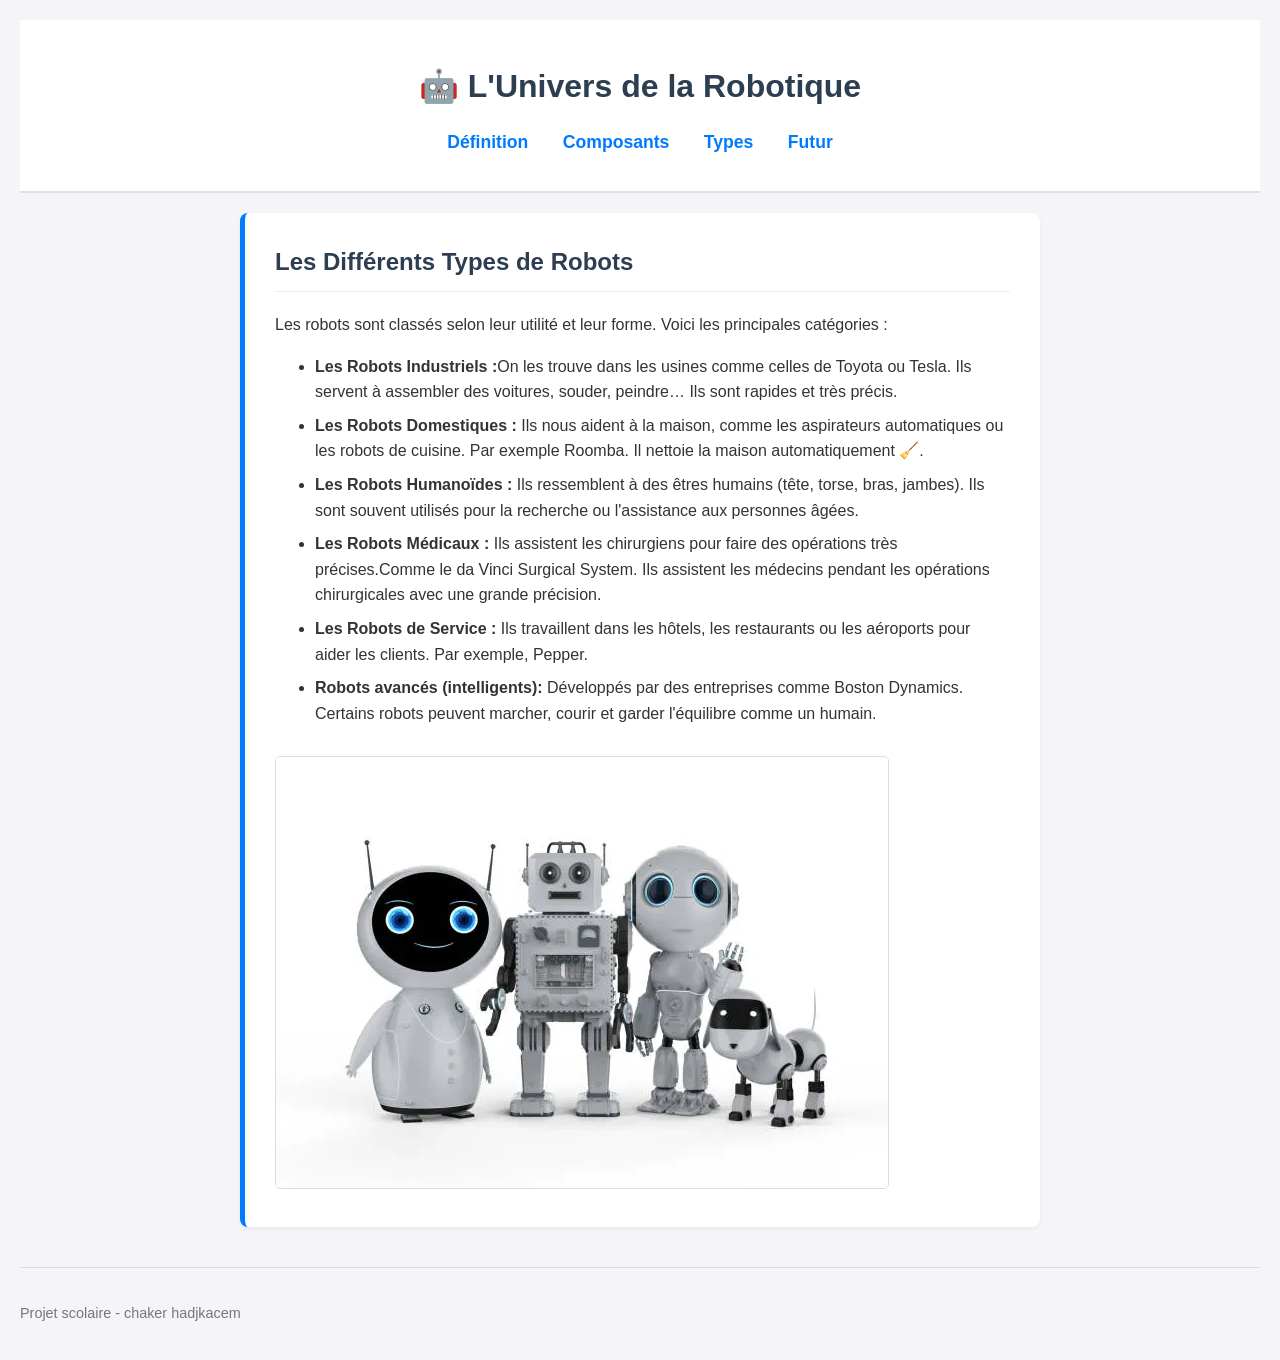
<file: robotic/index.html>
<!doctype html>
<html lang="fr">
  <head>
    <meta charset="UTF-8" />
    <title>Types - Robotique</title>
    <link rel="stylesheet" href="style.css" />
  </head>
  <body>
    <header>
      <h1>🤖 L'Univers de la Robotique</h1>
      <nav>
        <ul>
          <li><a href="definition.html">Définition</a></li>
          <li><a href="composants.html">Composants</a></li>
          <li><a href="index.html">Types</a></li>
          <li><a href="futur.html">Futur</a></li>
        </ul>
      </nav>
    </header>

    <div class="container">
      <section>
        <h2>Les Différents Types de Robots</h2>
        <p>
          Les robots sont classés selon leur utilité et leur forme. Voici les
          principales catégories :
        </p>

        <ul>
          <li>
            <strong>Les Robots Industriels :</strong>On les trouve dans les
            usines comme celles de Toyota ou Tesla. Ils servent à assembler des
            voitures, souder, peindre… Ils sont rapides et très précis.
          </li>
          <li>
            <strong>Les Robots Domestiques :</strong> Ils nous aident à la
            maison, comme les aspirateurs automatiques ou les robots de cuisine.
            Par exemple Roomba. Il nettoie la maison automatiquement 🧹.
          </li>
          <li>
            <strong>Les Robots Humanoïdes :</strong> Ils ressemblent à des êtres
            humains (tête, torse, bras, jambes). Ils sont souvent utilisés pour
            la recherche ou l'assistance aux personnes âgées.
          </li>
          <li>
            <strong>Les Robots Médicaux :</strong> Ils assistent les chirurgiens
            pour faire des opérations très précises.Comme le da Vinci Surgical
            System. Ils assistent les médecins pendant les opérations
            chirurgicales avec une grande précision.
          </li>
          <li>
            <strong>Les Robots de Service :</strong> Ils travaillent dans les
            hôtels, les restaurants ou les aéroports pour aider les clients. Par
            exemple, Pepper.
          </li>
          <li>
            <strong>Robots avancés (intelligents):</strong> Développés par des
            entreprises comme Boston Dynamics. Certains robots peuvent marcher,
            courir et garder l'équilibre comme un humain.
          </li>
        </ul>

        <img src="group-of-robots.png" alt="Types de robots" />
      </section>
    </div>

    <footer>
      <p>Projet scolaire - chaker hadjkacem </p>
    </footer>
        
    <script>
        document.addEventListener("DOMContentLoaded", function() {
            
            document.body.style.opacity = "0";
            setTimeout(function() {
                document.body.style.opacity = "1";
            }, 50);

            
            var links = document.querySelectorAll("a");
            
            links.forEach(function(link) {
                link.addEventListener("click", function(e) {
                    var target = this.getAttribute("href");
                    
                    
                    if (target && !target.startsWith("#")) {
                        e.preventDefault();
                        document.body.style.opacity = "0";
                        
                        
                        setTimeout(function() {
                            window.location.href = target;
                        }, 500);
                    }
                });
            });
        });
    </script>
</body>
</html>
</file>
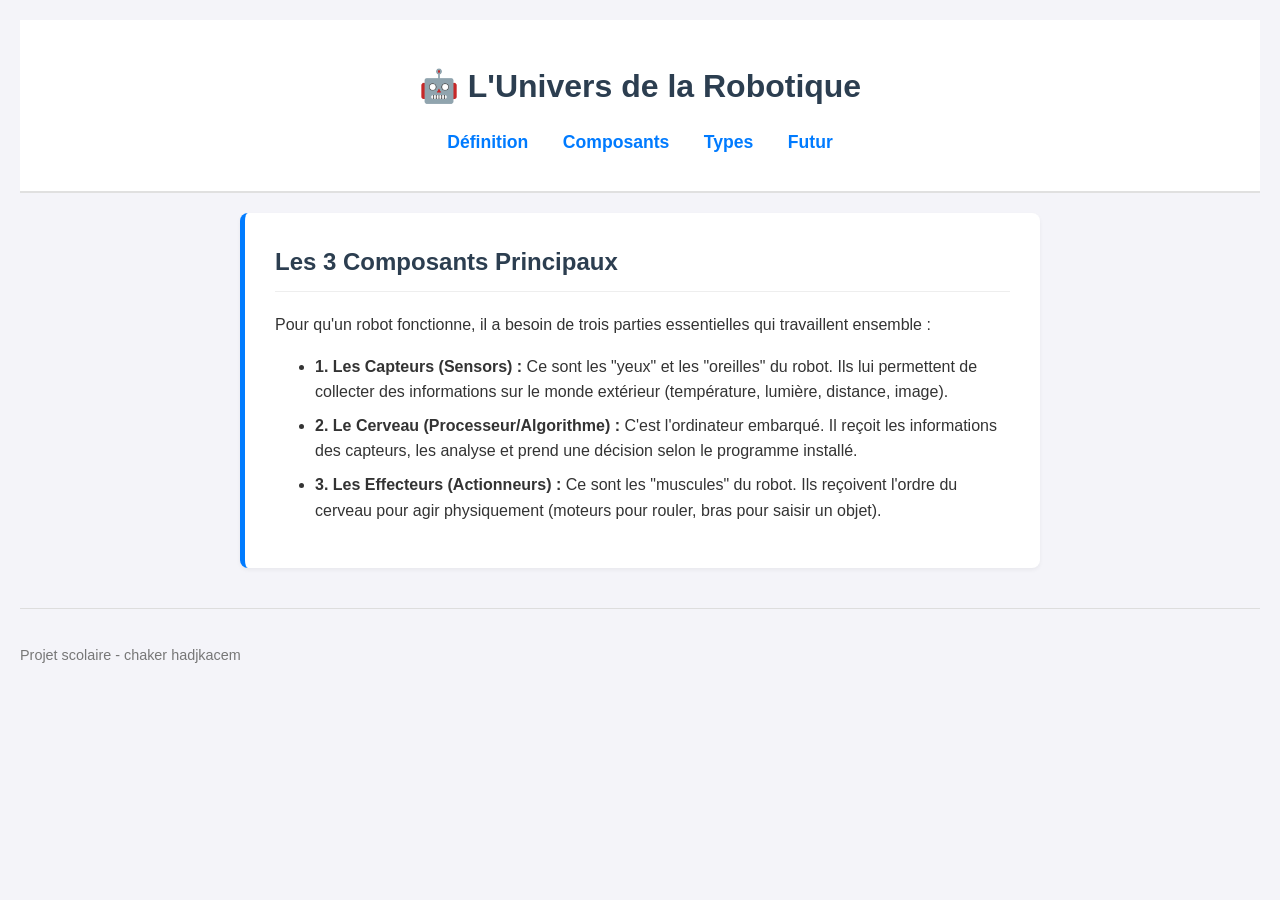
<file: robotic/composants.html>
<!DOCTYPE html>
<html lang="fr">
<head>
    <meta charset="UTF-8">
    <title>Composants - Robotique</title>
    <link rel="stylesheet" href="style.css">
</head>
<body>

    <header>
        <h1>🤖 L'Univers de la Robotique</h1>
        <nav>
            <ul>
                <li><a href="definition.html">Définition</a></li>
                <li><a href="composants.html">Composants</a></li>
                <li><a href="index.html">Types</a></li>
                <li><a href="futur.html">Futur</a></li>
            </ul>
        </nav>
    </header>

    <div class="container">
        <section>
            <h2>Les 3 Composants Principaux</h2>
            <p>Pour qu'un robot fonctionne, il a besoin de trois parties essentielles qui travaillent ensemble :</p>
            
            <ul>
                <li>
                    <strong>1. Les Capteurs (Sensors) :</strong> 
                    Ce sont les "yeux" et les "oreilles" du robot. Ils lui permettent de collecter des informations sur le monde extérieur (température, lumière, distance, image).
                </li>
                <li>
                    <strong>2. Le Cerveau (Processeur/Algorithme) :</strong> 
                    C'est l'ordinateur embarqué. Il reçoit les informations des capteurs, les analyse et prend une décision selon le programme installé.
                </li>
                <li>
                    <strong>3. Les Effecteurs (Actionneurs) :</strong> 
                    Ce sont les "muscules" du robot. Ils reçoivent l'ordre du cerveau pour agir physiquement (moteurs pour rouler, bras pour saisir un objet).
                </li>
            </ul>
        </section>
    </div>

    <footer>
        <p>Projet scolaire - chaker hadjkacem </p>
    </footer>
       
    <script>
        document.addEventListener("DOMContentLoaded", function() {
           
            document.body.style.opacity = "0";
            setTimeout(function() {
                document.body.style.opacity = "1";
            }, 50);

           
            var links = document.querySelectorAll("a");
            
            links.forEach(function(link) {
                link.addEventListener("click", function(e) {
                    var target = this.getAttribute("href");
     
                    if (target && !target.startsWith("#")) {
                        e.preventDefault(); 
                        document.body.style.opacity = "0"; 
                        
                   
                        setTimeout(function() {
                            window.location.href = target;
                        }, 500);
                    }
                });
            });
        });
    </script>
</body>
</html>
</file>
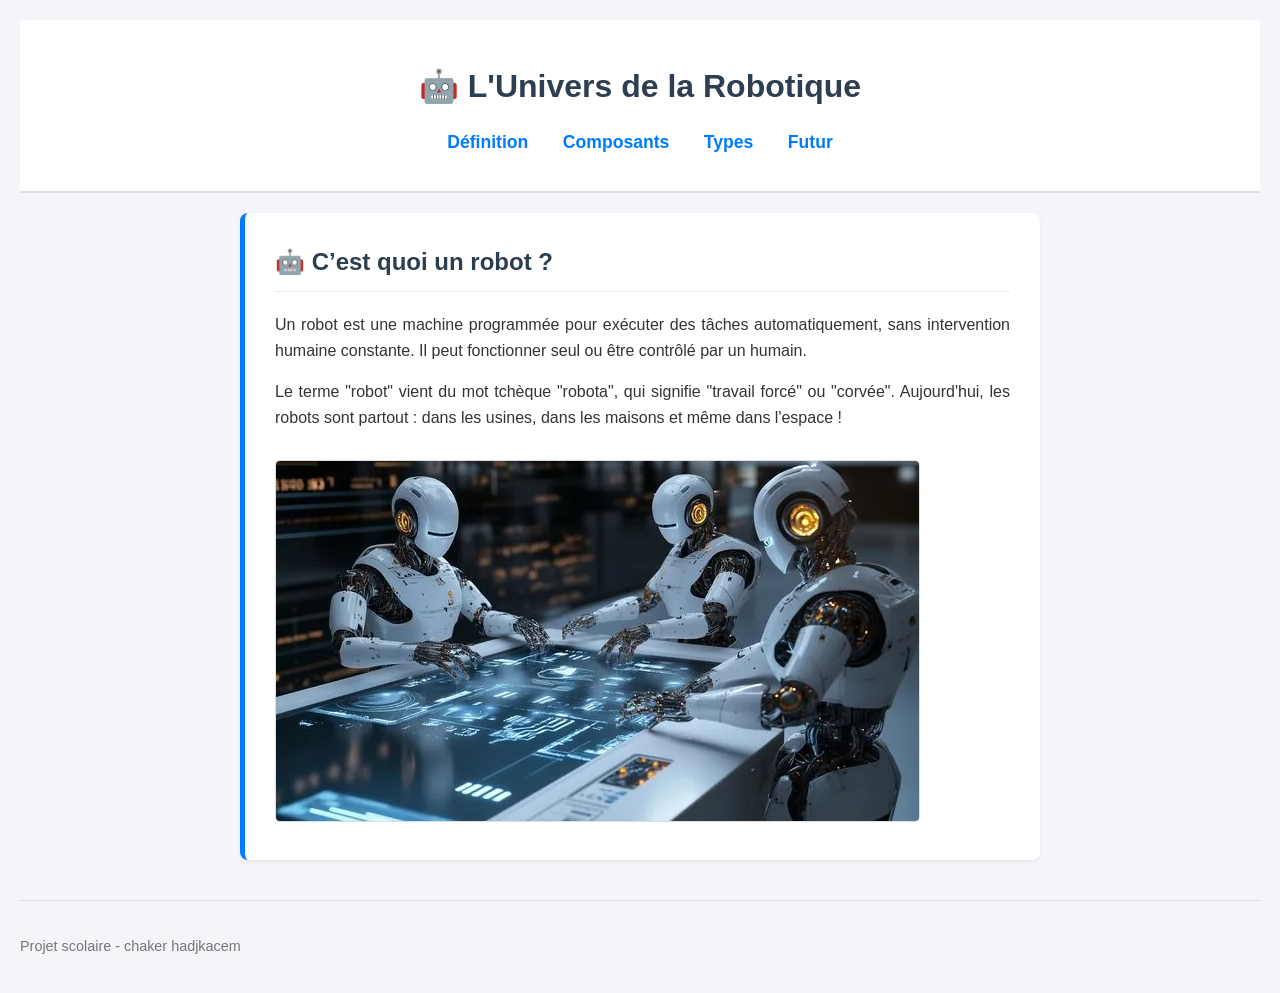
<file: robotic/definition.html>
<!DOCTYPE html>
<html lang="fr">
<head>
    <meta charset="UTF-8">
    <title>Définition - Robotique</title>
    <link rel="stylesheet" href="style.css">
</head>
<body>

    <header>
        <h1>🤖 L'Univers de la Robotique</h1>
        <nav>
            <ul>
                <li><a href="definition.html">Définition</a></li>
                <li><a href="composants.html">Composants</a></li>
                <li><a href="index.html">Types</a></li>
                <li><a href="futur.html">Futur</a></li>
            </ul>
        </nav>
    </header>

    <div class="container">
        <section>
            <h2>🤖 C’est quoi un robot ?</h2>
            <p>
                Un robot est une machine programmée pour exécuter des tâches automatiquement, sans intervention humaine constante.
                Il peut fonctionner seul ou être contrôlé par un humain.
            </p>
            <p>
                Le terme "robot" vient du mot tchèque "robota", qui signifie "travail forcé" ou "corvée". 
                Aujourd'hui, les robots sont partout : dans les usines, dans les maisons et même dans l'espace !
            </p>
            <img src="robots.png" alt="Image de robot">
        </section>
    </div>

    <footer>
        <p>Projet scolaire - chaker hadjkacem </p>
    </footer>
        
    <script>
        document.addEventListener("DOMContentLoaded", function() {
            
            document.body.style.opacity = "0";
            setTimeout(function() {
                document.body.style.opacity = "1";
            }, 50);

           
            var links = document.querySelectorAll("a");
            
            links.forEach(function(link) {
                link.addEventListener("click", function(e) {
                    var target = this.getAttribute("href");
                    
                  
                    if (target && !target.startsWith("#")) {
                        e.preventDefault(); 
                        document.body.style.opacity = "0";
                        
                        
                        setTimeout(function() {
                            window.location.href = target;
                        }, 500);
                    }
                });
            });
        });
    </script>
</body>
</html>
</file>
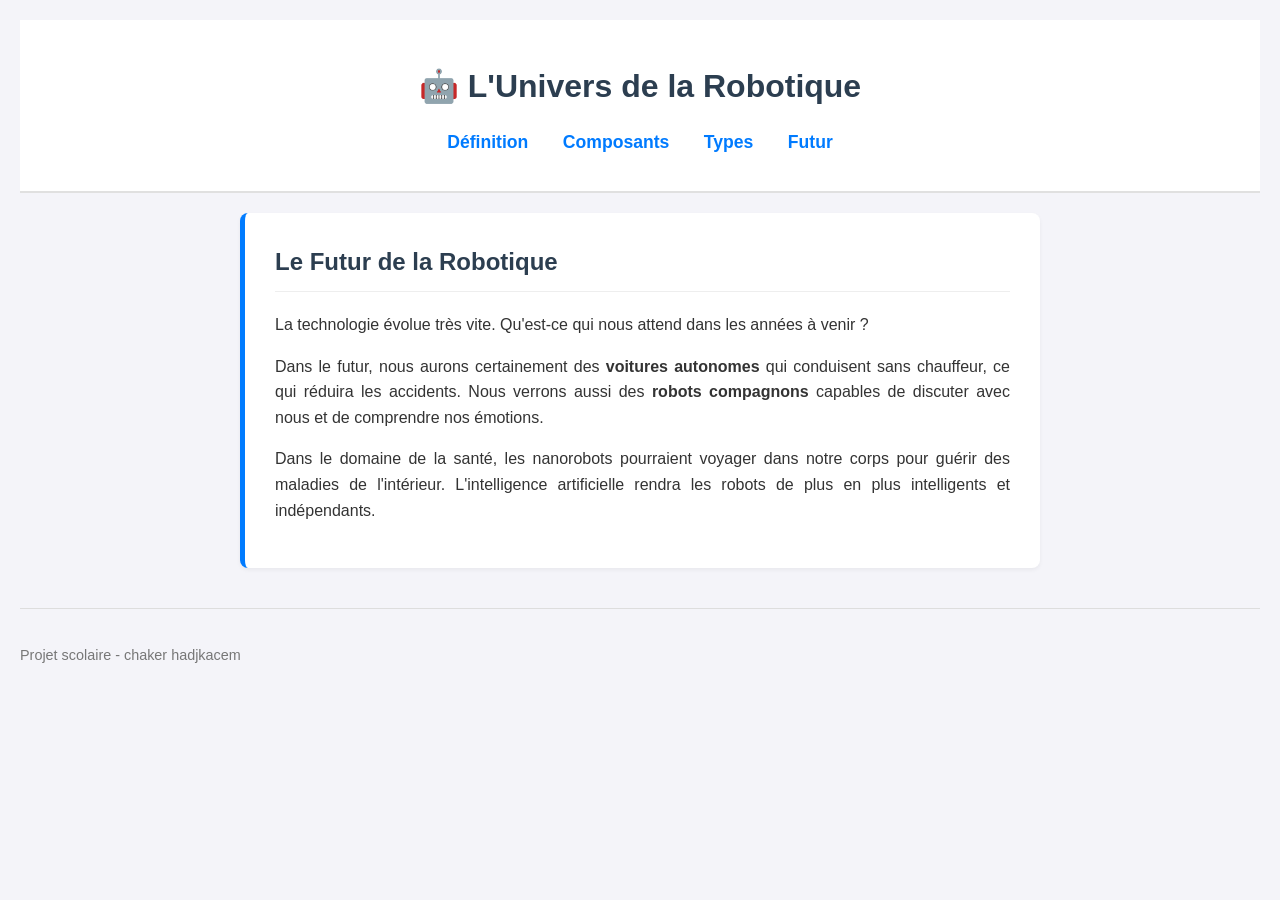
<file: robotic/futur.html>
<!DOCTYPE html>
<html lang="fr">
<head>
    <meta charset="UTF-8">
    <title>Futur - Robotique</title>
    <link rel="stylesheet" href="style.css">
</head>
<body>

    <header>
        <h1>🤖 L'Univers de la Robotique</h1>
        <nav>
            <ul>
                <li><a href="definition.html">Définition</a></li>
                <li><a href="composants.html">Composants</a></li>
                <li><a href="index.html">Types</a></li>
                <li><a href="futur.html">Futur</a></li>
            </ul>
        </nav>
    </header>

    <div class="container">
        <section>
            <h2>Le Futur de la Robotique</h2>
            <p>La technologie évolue très vite. Qu'est-ce qui nous attend dans les années à venir ?</p>
            
            <p>
                Dans le futur, nous aurons certainement des <strong>voitures autonomes</strong> qui conduisent sans chauffeur, ce qui réduira les accidents. 
                Nous verrons aussi des <strong>robots compagnons</strong> capables de discuter avec nous et de comprendre nos émotions.
            </p>
            <p>
                Dans le domaine de la santé, les nanorobots pourraient voyager dans notre corps pour guérir des maladies de l'intérieur. 
                L'intelligence artificielle rendra les robots de plus en plus intelligents et indépendants.
            </p>
        </section>
    </div>

    <footer>
        <p>Projet scolaire - chaker hadjkacem </p>
    </footer>
        
    <script>
        document.addEventListener("DOMContentLoaded", function() {
           
            document.body.style.opacity = "0";
            setTimeout(function() {
                document.body.style.opacity = "1";
            }, 50);

           
            var links = document.querySelectorAll("a");
            
            links.forEach(function(link) {
                link.addEventListener("click", function(e) {
                    var target = this.getAttribute("href");
                    
                    
                    if (target && !target.startsWith("#")) {
                        e.preventDefault(); 
                        document.body.style.opacity = "0"; 
                        
                        
                        setTimeout(function() {
                            window.location.href = target;
                        }, 500);
                    }
                });
            });
        });
    </script>
</body>
</html>
</file>
<file: robotic/style.css>
body {
    font-family: 'Arial', sans-serif;
    background-color: #f4f4f9;
    color: #333;
    margin: 0;
    line-height: 1.6;
    padding: 20px;
    transition: opacity 0.5s ease;
}

header {
    background-color: white;
    padding: 20px;
    text-align: center;
    border-bottom: 2px solid #e0e0e0;
    margin-bottom: 20px;
}

nav ul {
    list-style: none;
    padding: 0;
    margin-top: 15px;
}

nav li {
    display: inline;
    margin: 0 15px;
}

nav a {
    text-decoration: none;
    color: #007BFF;
    font-weight: bold;
    font-size: 1.1em;
}

nav a:hover {
    color: #0056b3;
    text-decoration: underline;
}

.container {
    max-width: 800px;
    margin: 0 auto;
}

section {
    background: white;
    padding: 30px;
    margin-bottom: 20px;
    border-radius: 8px;
    border-left: 5px solid #007BFF;
    box-shadow: 0 2px 4px rgba(0,0,0,0.05);
}

h1 {
    color: #2c3e50;
    margin-bottom: 5px;
}

h2 {
    color: #2c3e50;
    border-bottom: 1px solid #eee;
    padding-bottom: 10px;
    margin-top: 0;
}

p {
    margin-bottom: 15px;
    text-align: justify;
}

ul {
    margin-bottom: 15px;
}

li {
    margin-bottom: 8px;
}

img {
    max-width: 100%;
    height: auto;
    border-radius: 5px;
    margin-top: 15px;
    border: 1px solid #ddd;
}

footer {
    text-align: center;
    margin-top: 40px;
    color: #777;
    font-size: 0.9em;
    border-top: 1px solid #ddd;
    padding-top: 20px;
}
</file>
